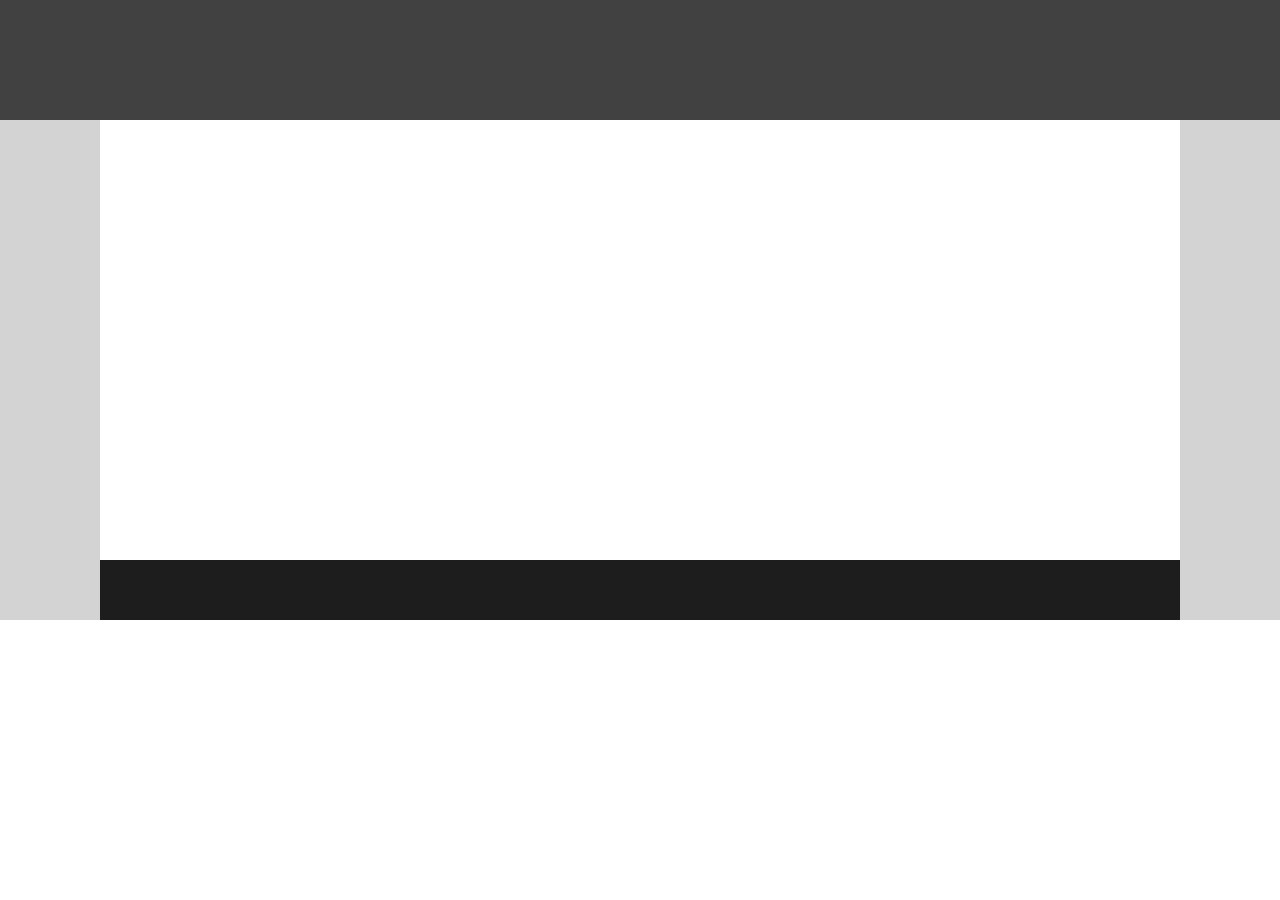
<file: drill-1/index.html>
<!DOCTYPE html>
<html lang="en">
<head>
    <meta charset="UTF-8">
    <meta name="viewport" content="width=device-width, initial-scale=1.0">
    <title>Document</title>
    <link rel="stylesheet" href="./index.css">
</head>
<body>
  <div>
    <span id="header"></span>
    <span id="sides"></span>
    <span id="sides2"></span>
    <span id="footer"></span>
  </div>
</body>
</html>
</file>
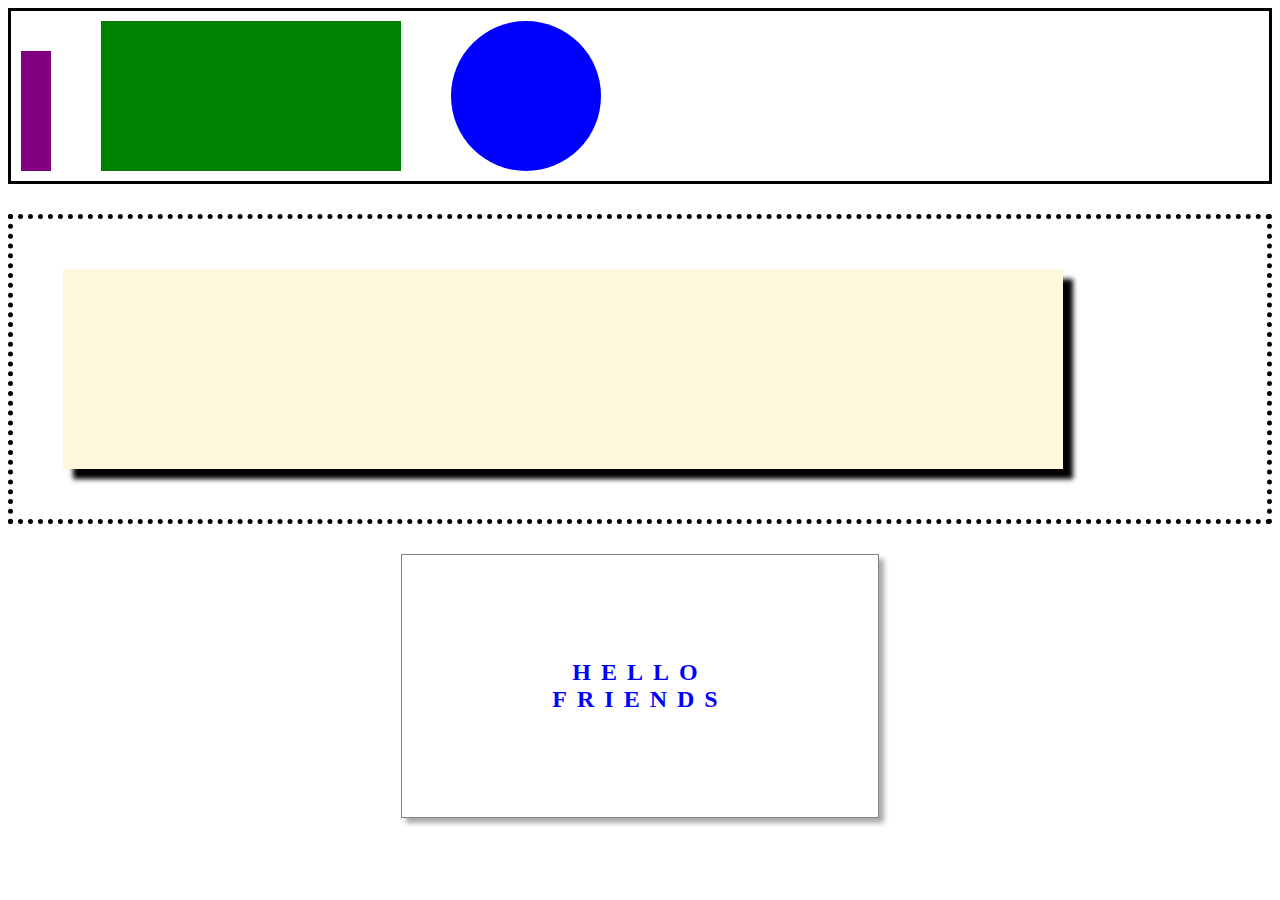
<file: drill-2/index.html>
<!DOCTYPE html>
<html lang="en">
<head>
    <meta charset="UTF-8">
    <meta name="viewport" content="width=device-width, initial-scale=1.0">
    <title>Document</title>
    <link rel="stylesheet" href="index.css">
</head>
<body>
    <div id="top">
        <span id="box1">
            <span id="purplebox"></span>
            <span id="greenbox"></span>
            <span id="circle"></span>
        </span>
        <span id="box2">
            <span id="creambox"></span>
        </span>
        <span id="box3">
            <p>HELLO FRIENDS</p>
        </span>
    </div>

</body>
</html>
</file>
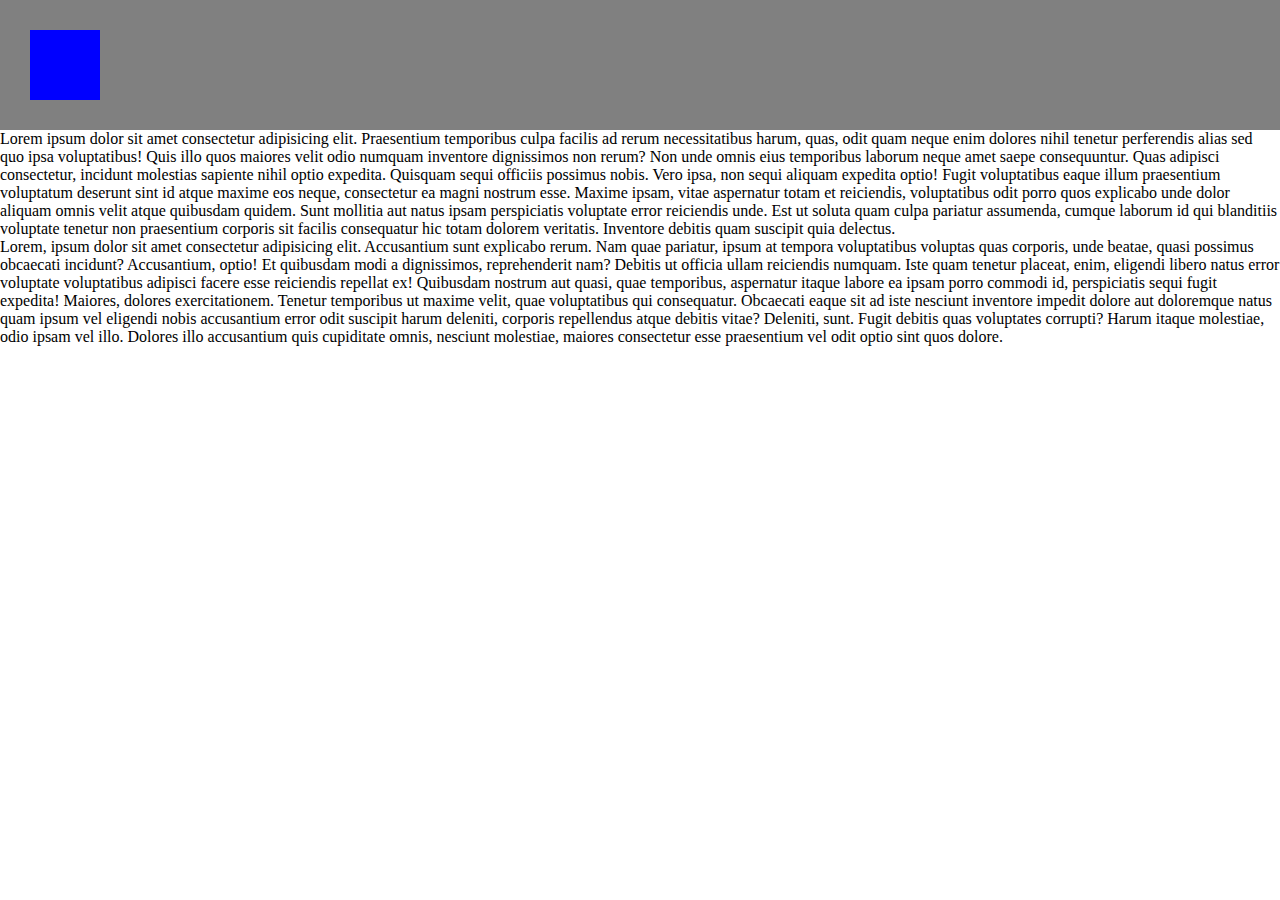
<file: drill-3/index.html>
<!-- be sure to look at the example gif as well -->
<!DOCTYPE html>
<html lang="en">
<head>
    <meta charset="UTF-8">
    <meta name="viewport" content="width=device-width, initial-scale=1.0">
    <title>Document</title>
    <link rel="stylesheet" href="index.css">
</head>
<body>
    <div id="header">
        <span id="bluesquare"></span>
    </div>
    <div>
        <p>
            Lorem ipsum dolor sit amet consectetur adipisicing elit. Praesentium temporibus culpa facilis ad rerum necessitatibus harum, quas, odit quam neque enim dolores nihil tenetur perferendis alias sed quo ipsa voluptatibus!
            Quis illo quos maiores velit odio numquam inventore dignissimos non rerum? Non unde omnis eius temporibus laborum neque amet saepe consequuntur. Quas adipisci consectetur, incidunt molestias sapiente nihil optio expedita.
            Quisquam sequi officiis possimus nobis. Vero ipsa, non sequi aliquam expedita optio! Fugit voluptatibus eaque illum praesentium voluptatum deserunt sint id atque maxime eos neque, consectetur ea magni nostrum esse.
            Maxime ipsam, vitae aspernatur totam et reiciendis, voluptatibus odit porro quos explicabo unde dolor aliquam omnis velit atque quibusdam quidem. Sunt mollitia aut natus ipsam perspiciatis voluptate error reiciendis unde.
            Est ut soluta quam culpa pariatur assumenda, cumque laborum id qui blanditiis voluptate tenetur non praesentium corporis sit facilis consequatur hic totam dolorem veritatis. Inventore debitis quam suscipit quia delectus.
        </p>
        <p>
            Lorem, ipsum dolor sit amet consectetur adipisicing elit. Accusantium sunt explicabo rerum. Nam quae pariatur, ipsum at tempora voluptatibus voluptas quas corporis, unde beatae, quasi possimus obcaecati incidunt? Accusantium, optio!
            Et quibusdam modi a dignissimos, reprehenderit nam? Debitis ut officia ullam reiciendis numquam. Iste quam tenetur placeat, enim, eligendi libero natus error voluptate voluptatibus adipisci facere esse reiciendis repellat ex!
            Quibusdam nostrum aut quasi, quae temporibus, aspernatur itaque labore ea ipsam porro commodi id, perspiciatis sequi fugit expedita! Maiores, dolores exercitationem. Tenetur temporibus ut maxime velit, quae voluptatibus qui consequatur.
            Obcaecati eaque sit ad iste nesciunt inventore impedit dolore aut doloremque natus quam ipsum vel eligendi nobis accusantium error odit suscipit harum deleniti, corporis repellendus atque debitis vitae? Deleniti, sunt.
            Fugit debitis quas voluptates corrupti? Harum itaque molestiae, odio ipsam vel illo. Dolores illo accusantium quis cupiditate omnis, nesciunt molestiae, maiores consectetur esse praesentium vel odit optio sint quos dolore.
        </p>
    </div>
</body>
</html>
</file>
<file: drill-1/index.css>
*{
    margin: 0px;
    padding: 0px;
}


#header {
    display: block;
    background-color: rgb(65, 65, 65);
    padding: 60px;
}

#sides {
    position: absolute;
    height: 500px;
    background-color: lightgrey;
    width: 100px;
    z-index: 2;
}

#sides2 {
    position: absolute;
    right: 0px;
    height: 500px;
    background-color: lightgrey;
    width: 100px;
    z-index: 2;
}


#footer{
    display: block;
    position: relative;
    top: 440px;
    background-color: rgb(29, 29, 29);
    padding: 30px;
    z-index: 1;
}
</file>
<file: drill-2/index.css>
#box1{
    display: flex;
    position: relative;
    border: solid black 3px;
    padding: 10px;
    flex-direction: row;
    justify-content: flex-start;
}

#purplebox{
    background-color: purple;
    height: 120px;
    width: 30px;
    margin-right: 50px;
    margin-top: 30px;
}

#greenbox{
    background-color: green;
    height: 150px;
    width: 300px;
    margin-right: 50px;
}

#circle{
    background-color: blue;
    height: 150px;
    width: 150px;
    border-radius: 50%;
}

#box2{
    display: flex;
    border: dotted black 5px;
    margin-top: 30px;
    margin-bottom: 30px;
}

#creambox{
    background-color: cornsilk;
    height: 200px;
    width: 1000px;
    margin: 50px 50px 50px 50px;
    box-shadow: 10px 10px 5px black;
}

#box3{
    margin: auto;
    width: 25%;
    display: block;
    border: solid gray 1px;
    padding: 80px;
    box-shadow: 5px 5px 5px darkgray;
}

p{
    color: blue;
    font-size: x-large;
    text-align: center;
    font-weight: bold;
    letter-spacing: 10px;
}
</file>
<file: drill-3/index.css>
*{
    margin: 0px;
}

#header{
    display: flex;
    background-color: gray;
    padding: 30px;
}

#bluesquare{
    background-color: blue;
    height: 70px;
    width: 70px;
    
}
</file>
